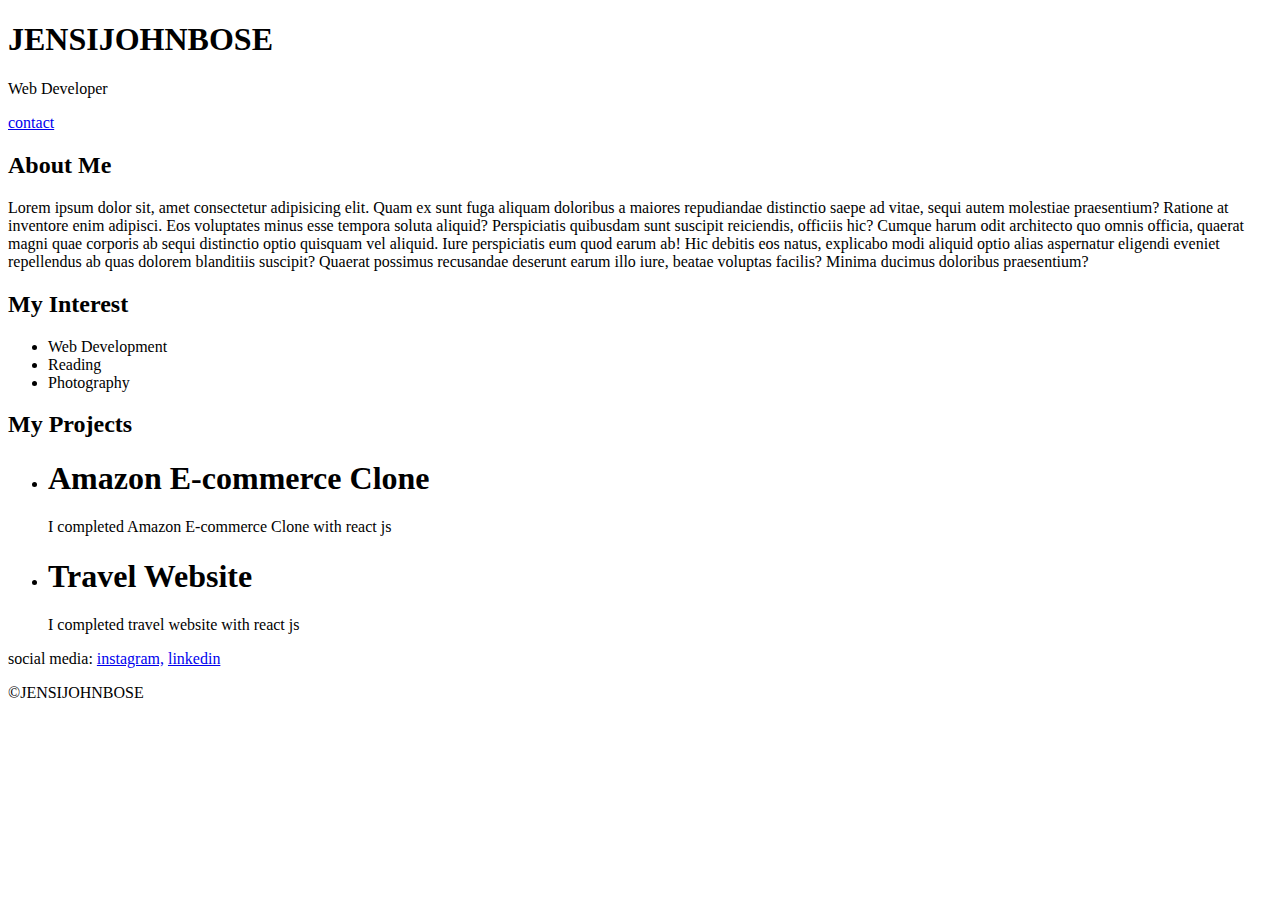
<file: index.html>
<!DOCTYPE html>

<html>


<head>
    <title>portfolio</title>
    <link rel="stylesheet" href="C:\Users\ELCOT\Desktop\portfolio\style.css">
    <link rel="preconnect" href="https://fonts.googleapis.com">
    <link rel="preconnect" href="https://fonts.gstatic.com" crossorigin>
    <link href="https://fonts.googleapis.com/css2?family=Young+Serif&display=swap" rel="stylesheet">
</head>

<body>
    <div class="container">
        <div class="section-one">
            <h1 class="section-one__name">JENSIJOHNBOSE</h1>
            <p class="section-one__role">Web Developer</p>
            <a class="section-one__contact" href="C:\Users\ELCOT\Desktop\portfolio\contact.html">contact</a>

        </div>
        <div class="section-two">

            <h2 class="section-two__title">About Me</h2>
            <p class="section-two__desc">Lorem ipsum dolor sit, amet consectetur adipisicing elit. Quam ex sunt fuga
                aliquam doloribus a maiores
                repudiandae distinctio saepe ad vitae, sequi autem molestiae praesentium? Ratione at inventore enim
                adipisci.
                Eos voluptates minus esse tempora soluta aliquid? Perspiciatis quibusdam sunt suscipit reiciendis,
                officiis hic?
                Cumque harum odit architecto quo omnis officia, quaerat magni quae corporis ab sequi distinctio optio
                quisquam
                vel aliquid. Iure perspiciatis eum quod earum ab! Hic debitis eos natus, explicabo modi aliquid optio
                alias
                aspernatur eligendi eveniet repellendus ab quas dolorem blanditiis suscipit? Quaerat possimus recusandae
                deserunt earum illo iure, beatae voluptas facilis? Minima ducimus doloribus praesentium?</p>
        </div>
        <div class="section-three">
            <h2 class="section-three__title">My Interest</h2>
            <ul class="section-three--desc">
                <li>Web Development</li>
                <li>Reading</li>
                <li>Photography</li>
            </ul>
        </div>
<div class="section-four">

        <h2 class ="section-four__title">My Projects</h2>
        <ul class="section-four__desc">
            <li>
                <h1>Amazon E-commerce Clone</h1>
                <p>I completed Amazon E-commerce Clone with react js</p>
            </li>
            <li>
                <h1>Travel Website</h1>
                <p>I completed travel website with react js</p>

            </li>
        </ul>
</div>
<div class="section-five">
        <p class="section-five__title">social media:
            <a href="instagram.com">instagram,</a>
            <a href="linkedin.com">linkedin</a>
        </p>
        <p>&copy;JENSIJOHNBOSE</p>
</div>
    </div>
</body>

</html>
</file>
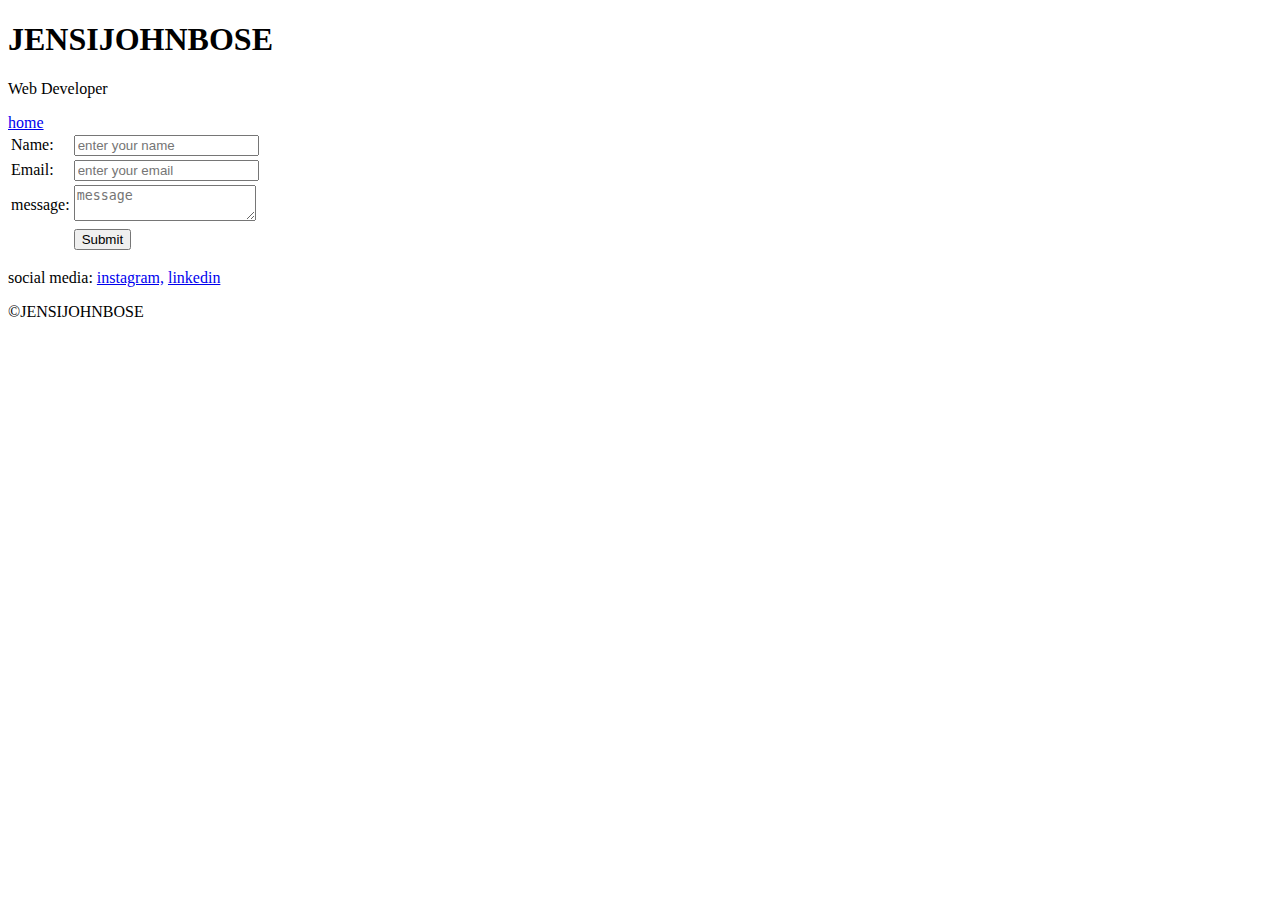
<file: contact.html>
<!DOCTYPE html>
<html lang="en">

<head>
    <meta charset="UTF-8">
    <meta name="viewport" content="width=device-width, initial-scale=1.0">
    <title>Document</title>
    <link rel="stylesheet"href="C:\Users\ELCOT\Desktop\portfolio\style.css">
    <link rel="preconnect" href="https://fonts.googleapis.com">
<link rel="preconnect" href="https://fonts.gstatic.com" crossorigin>
<link href="https://fonts.googleapis.com/css2?family=Young+Serif&display=swap" rel="stylesheet">
    
</head>

<body>
    <div class="container">

   <div class="section-one">
            <h1 class="section-one__name">JENSIJOHNBOSE</h1>
            <p class="section-one__role">Web Developer</p>
            <a class="section-one__contact" href="C:\Users\ELCOT\Desktop\portfolio\index.html">home</a>

        </div>
        <div class="contact-form">
    <form>
        <table>
            <tr>
                <td>Name:</td>
                <td><input type="text" placeholder="enter your name" class="contact-form__input"></td>
            </tr>
            <tr>
                <td>Email:</td>
                <td><input type="email" placeholder="enter your email"class="contact-form__input"></td>
            </tr>
            <tr>
                <td>message:</td>
                <td><textarea placeholder="message"class="contact-form__textarea"></textarea></td>
            </tr>
            <tr>
                <td></td>
                <td><input type="submit"class="contact-form__submit"></td>
            </tr>
        </table>
    </form>
        </div>
    <div class="section-five">
        <p class="section-five__title">social media:
            <a href="instagram.com">instagram,</a>
            <a href="linkedin.com">linkedin</a>
        </p>
        <p>&copy;JENSIJOHNBOSE</p>
</div>
</div>

</body>

</html>
</file>
